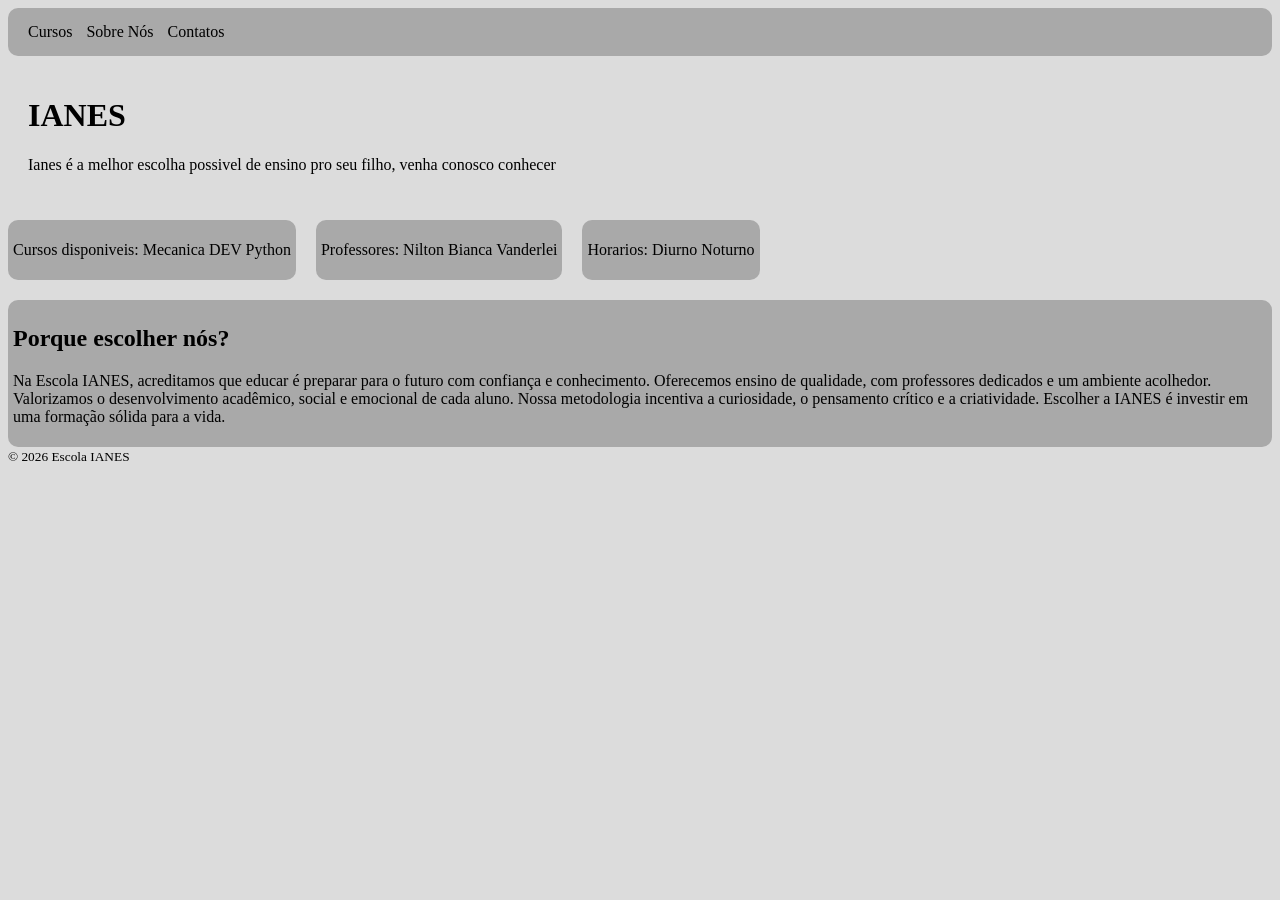
<file: AULAS/IANES/ianes.html>
<!DOCTYPE html>
<html lang="pt-BR">

<head>
    <meta charset="UTF-8">
    <title>Semântica</title>
    <link rel="stylesheet" href="css/ianes.css">
</head>

<body>
    <header>
        <nav>
            <a href="#">Cursos</a>
            <a href="#">Sobre Nós</a>
            <a href="contato.html">Contatos</a>
        </nav>
    </header>
    <main>
         <h1>IANES </h1>
        <p>Ianes é a melhor escolha possivel de ensino pro seu filho, venha conosco conhecer</p>
    </main>
    <article>
        <section>
            <p>
                Cursos disponiveis:
                Mecanica
                DEV
                Python  
            </p>
        </section>

        <section>
            <p>
                Professores:
                Nilton
                Bianca
                Vanderlei
            </p>
        </section>

        <section>
            <p>
                Horarios:
                Diurno
                Noturno
            </p>
        </section>
    </article>
    <aside>
        <h2> Porque escolher nós? </h2>
        <p>
            Na Escola IANES, acreditamos que educar é preparar para o futuro com confiança e conhecimento.
Oferecemos ensino de qualidade, com professores dedicados e um ambiente acolhedor.
Valorizamos o desenvolvimento acadêmico, social e emocional de cada aluno.
Nossa metodologia incentiva a curiosidade, o pensamento crítico e a criatividade.
Escolher a IANES é investir em uma formação sólida para a vida.
        </p>
    </aside>
    <footer>
        <small>&copy; 2026 Escola IANES</small>
    </footer>
</body>

</html>
</file>
<file: AULAS/IANES/css/ianes.css>
body{
    background-color: gainsboro;
    font-family: Georgia, 'Times New Roman', Times, serif;
}
header{
    background-color: darkgray;
    padding: 10px;
    border-radius: 10px;
    gap: 20px;
}
nav, a{
    color: black;
    text-decoration: none;
    padding: 5px;
    gap: 20px;

}
main{
    background-color: gainsboro;
    padding: 20px;
}
article{
    display: flex;
    gap: 20px;
}
section{
    background: darkgray;
    margin-top: 10px;
    padding: 5px;
    border-radius: 10px;
}
aside{
    background: darkgray;
    padding: 5px;
    border-radius: 10px;
    margin-top: 20px;
}
img{
    height: 100px;
    width: 20px;
}
</file>
